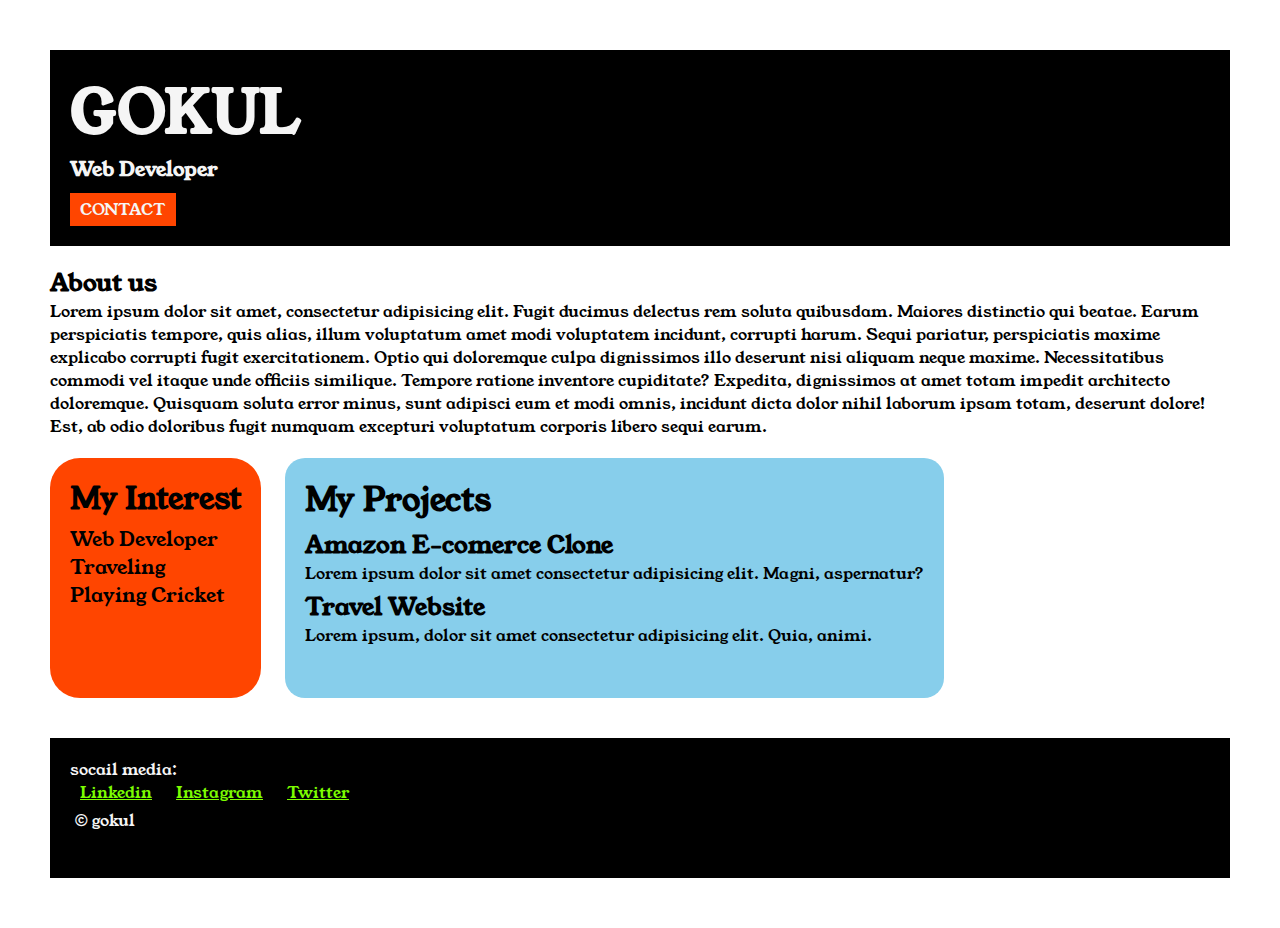
<file: index.html>
<!DOCTYPE html>
<html lang="en">
<head>
    <meta charset="UTF-8">
    <meta name="viewport" content="width=device-width, initial-scale=1.0">
   <title>portfolio</title>
    <link rel="stylesheet" href="style.css">
    <link  rel="preconnect" href="https://fonts.googleapis.com">
<link rel="preconnect" href="https://fonts.gstatic.com" crossorigin>
<link href="https://fonts.googleapis.com/css2?family=Young+Serif&display=swap" rel="stylesheet">
</head>
<body>
    <div class="main">
        <div class="header">
        <h1 class="header_h1">GOKUL</h1>
        <h2 class="header_h2">Web Developer</h2>
       <a href="contact.html" class="header_btn">CONTACT</a>
        </div>

        <div>
            <h2 class="para">About us</h2>
            <p>Lorem ipsum dolor sit amet, consectetur adipisicing elit. Fugit ducimus delectus rem soluta quibusdam. Maiores distinctio qui beatae. Earum perspiciatis tempore, quis alias, illum voluptatum amet modi voluptatem incidunt, corrupti harum. Sequi pariatur, perspiciatis maxime explicabo corrupti fugit exercitationem. Optio qui doloremque culpa dignissimos illo deserunt nisi aliquam neque maxime. Necessitatibus commodi vel itaque unde officiis similique. Tempore ratione inventore cupiditate? Expedita, dignissimos at amet totam impedit architecto doloremque. Quisquam soluta error minus, sunt adipisci eum et modi omnis, incidunt dicta dolor nihil laborum ipsam totam, deserunt dolore! Est, ab odio doloribus fugit numquam excepturi voluptatum corporis libero sequi earum.</p>
        </div>

        <div class="section1">
            <h2 class="para_1">My Interest</h2>
            <UL>
                <li>Web Developer</li>
                <li>Traveling</li>
                <li>Playing Cricket</li>
            </UL>
        </div>

        <div class="section2">
            <h1>My Projects</h1>
            <h2 class="para2">Amazon E-comerce Clone</h2>
            <p>Lorem ipsum dolor sit amet consectetur adipisicing elit. Magni, aspernatur?</p>
            <h2 class="para2">Travel Website</h2>
            <p>Lorem ipsum, dolor sit amet consectetur adipisicing elit. Quia, animi.</p>
        </div>

        <div class="section3">
            <p>socail media:</p>
             <a href="https://in.linkedin.com/" class="link1">Linkedin</a>
             <a href="https://www.instagram.com/"class="link1">Instagram</a>
             <a href="https://twitter.com/?lang=en"class="link1">Twitter</a>
            <p class="para3">&copy; gokul</p>
            
        </div>
    </div>
</body>
</html>
</file>
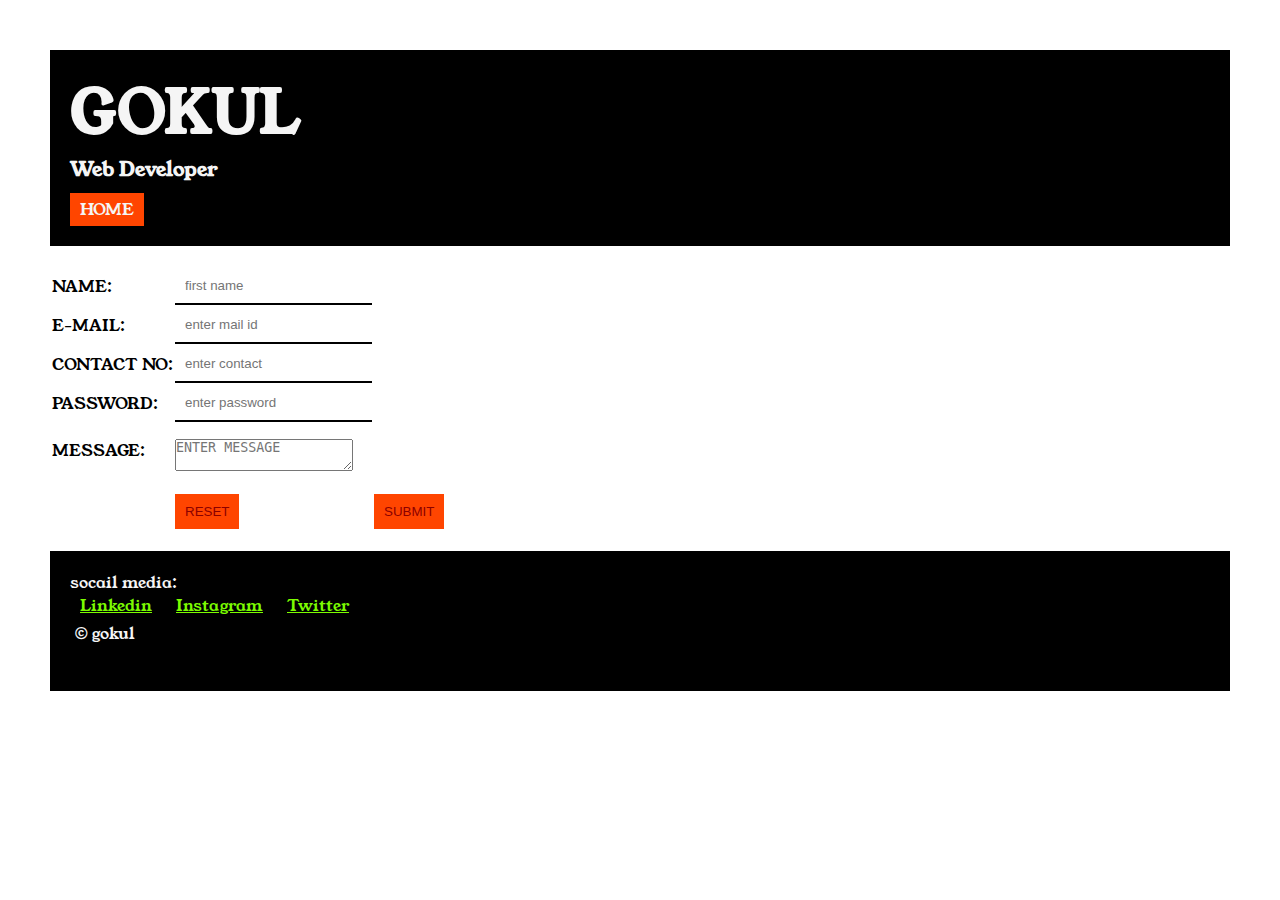
<file: contact.html>
<!DOCTYPE html>
<html lang="en">
<head>
    <meta charset="UTF-8">
    <meta name="viewport" content="width=device-width, initial-scale=1.0">
    <title>portfolio</title>
    <link rel="stylesheet" href="style.css">
    <link  rel="preconnect" href="https://fonts.googleapis.com">
<link rel="preconnect" href="https://fonts.gstatic.com" crossorigin>
<link href="https://fonts.googleapis.com/css2?family=Young+Serif&display=swap" rel="stylesheet">
</head>
<body>
    <div class="main">
       <div class="header">
        <h1 class="header_h1">GOKUL</h1>
        <h2 class="header_h2">Web Developer</h2>
       <a href="index.html" class="header_btn">HOME</a>
        </div>

        <div class="contact1">
            <form>
                  <table>
                   <tr>
                    <td>NAME:</td>
                    <td><input type="text" placeholder="first name" class="input1"></td>
                   </tr>
                   <tr>
                    <td>E-MAIL:</td>
                    <td> <input type="email" placeholder="enter mail id"class="input1"></td>
                   </tr>
                   <tr>
                    <td>CONTACT NO:</td>
                    <td><input type="number" placeholder="enter contact"class="input1"></td>
                   </tr>
                   <tr>
                    <td>PASSWORD:</td>
                    <td><input type="password" placeholder="enter password"class="input1"></td>
                   </tr>
                   <tr>
                    <td>MESSAGE:</td>
                    <td><textarea placeholder="ENTER MESSAGE" class="input2"></textarea></td>
                   </tr>
                   <tr>
                    <td></td>
                    <td><button class="btn">RESET</button></td>
                    <td><button class="btn">SUBMIT</button></td>
                   </tr>
                   </table>
            </form>
        </div>
         
        <div class="section3">
            <p>socail media:</p>
             <a href="https://in.linkedin.com/" class="link1">Linkedin</a>
             <a href="https://www.instagram.com/"class="link1">Instagram</a>
             <a href="https://twitter.com/?lang=en"class="link1">Twitter</a>
            <p class="para3">&copy; gokul</p>
            
        </div>
    </div>    
</body>
</html>
</file>
<file: style.css>
*{
    padding: 0%;
    margin: 0%;
}
.main{
      font-family: 'Young Serif', serif;
      padding: 50px;
}
.header{
    background-color: black;
    color: whitesmoke;
    padding: 20px;
}
.header_h1{
    font-size:60px;
}
.header_h2{
    font-size:20px;
}
.header_btn{
    padding-left: 10px;
    padding-right: 10px;
    padding-top: 5px;
    padding-bottom: 5px;
    background-color: orangered;
    color: whitesmoke;
    text-decoration: none;
    text-align: center;
    display: inline-block;
    margin-top: 10px;
}
.para{
    margin-top: 20px;
}

ul{
    margin-top: 5px;
    list-style: none;
}

.section1{
    background-color: orangered;
    display: inline-block;
    font-size: 20px;
    height: 200px;
    padding: 20px;
    border-radius: 30px;
    margin-top: 20px;
}
.section2{
    background-color: skyblue;
    margin: 20px;
    display: inline-block;
    vertical-align: top;
    height: 200px;
    border-radius: 20px;
    padding:20px ;
}
.para2{
    margin-top: 5px;
}
.section3{
    background-color: black;
    color: whitesmoke;
    height: 100px;
    margin-top: 20px;
    padding:20px;
}
.link1{
    color: lawngreen;
    padding: 5px;
    margin: 5px;
}
.para3{
    margin: 5px;
}
.contact1{
    margin-top: 20px;
}
.input1{
    border: none;
    border-bottom: 2px solid black;
    padding: 10px;
}
.input2{
    margin-top: 15px;
}
.btn{
    background-color: orangered;
    color: darkred;
    border: none;
    padding: 10px;
    margin-top: 15px;
}
</file>
